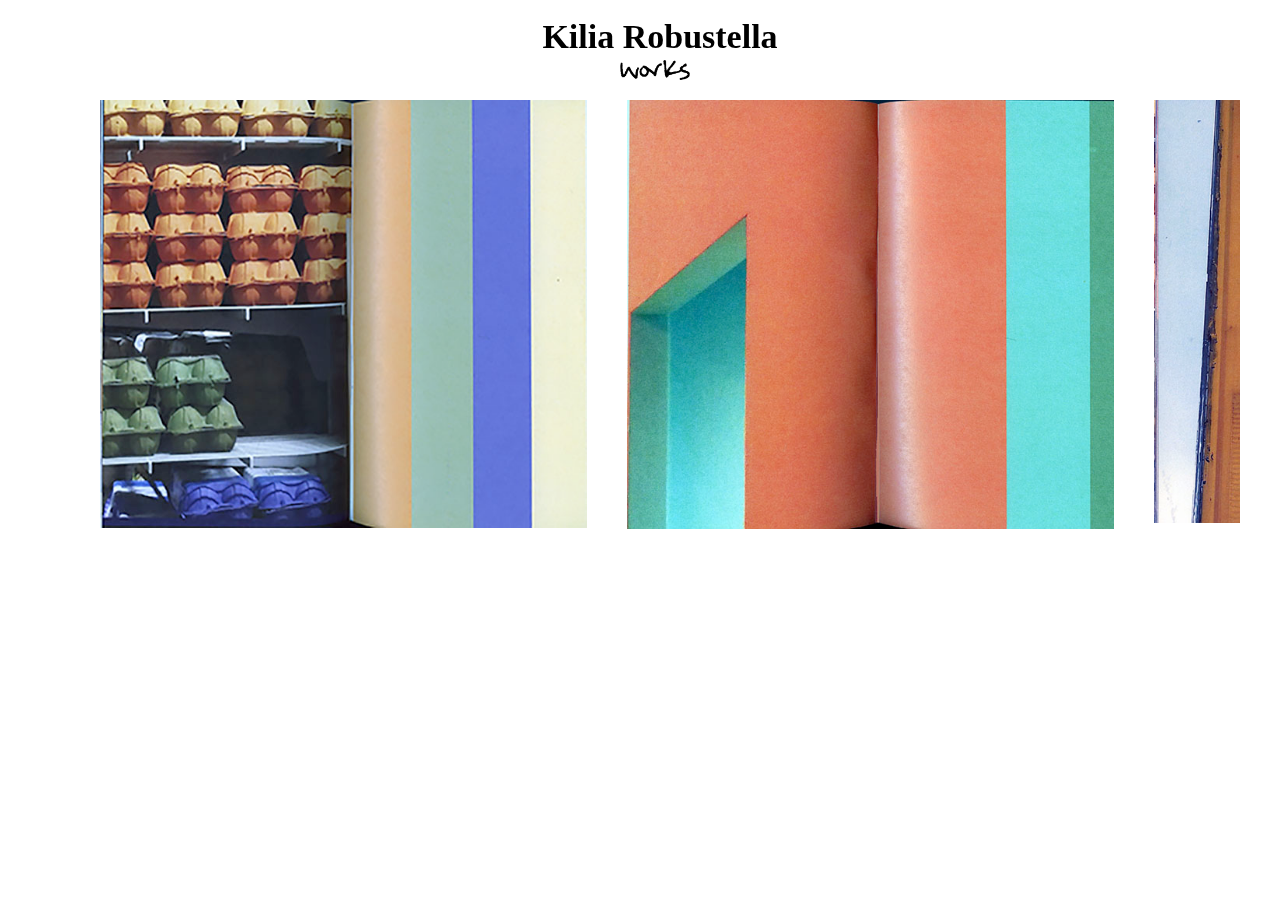
<file: colors/colors.html>
<!DOCTYPE html>
<html>

<head>
  <title> Kilia Robustella </title>

  <link rel="stylesheet" type="text/css" href="colors.css" />

</head>

<style>
html, body{
  cursor: url("images/purple.png"), auto;
}
</style>

<body>
  <div id="slider">
    <figure>
        <img src="images/colors1.jpg">
        <img src="images/colors2.jpg">
        <img src="images/colors3.jpg">
        <img src="images/colors4.jpg">
        <img src="images/colors5.jpg">

    </figure>
  </div>

  <div id="header">
    <h1>Kilia Robustella </h1>
    <img id="subtitle" class="works" src="images/works.png" onclick="window.location.href = '../Works/works.html';">
  </div>
</body>
</html>
</file>
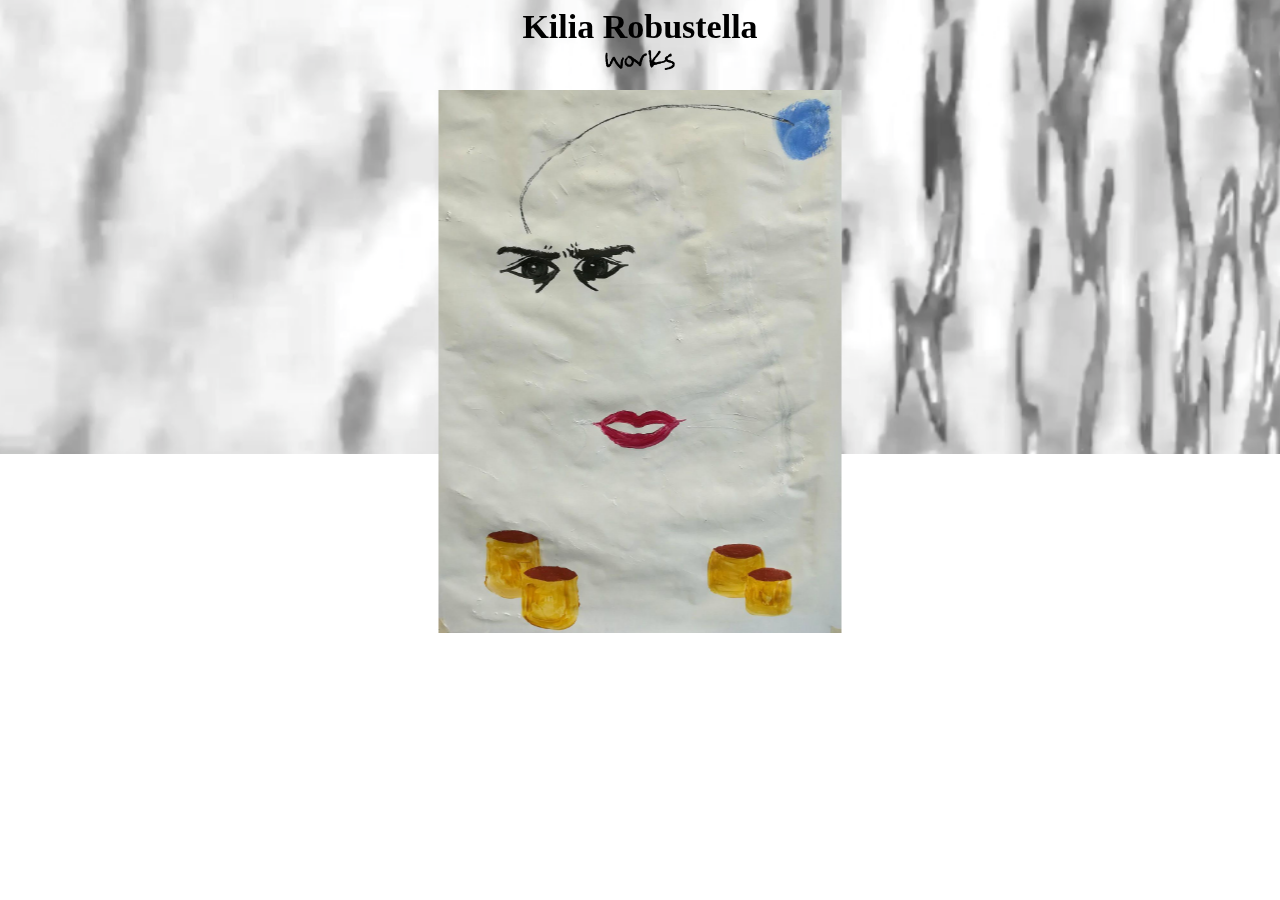
<file: PAINTING3/painting1.html>
<!DOCTYPE html>
<html>

<head>
  <title> Kilia Robustella </title>

  <link rel="stylesheet" type="text/css" href="paintings.css" />
  <script src="https://ajax.googleapis.com/ajax/libs/jquery/3.4.1/jquery.min.js"></script>
  <script type="text/javascript" src="../site.js"></script>

</head>

<style>
html, body{
  cursor: url("images/purple.png"), auto;
}
</style>

<body>
  <div class="painting">
    <img class="img-painting" src="images/painting1.png">
  </div>

  <div id="header">
    <h1>Kilia Robustella </h1>
    <img id="subtitle" class="works" src="images/works.png" onclick="window.location.href = '../Works/works.html';">
  </div>

</body>

</html>
</file>
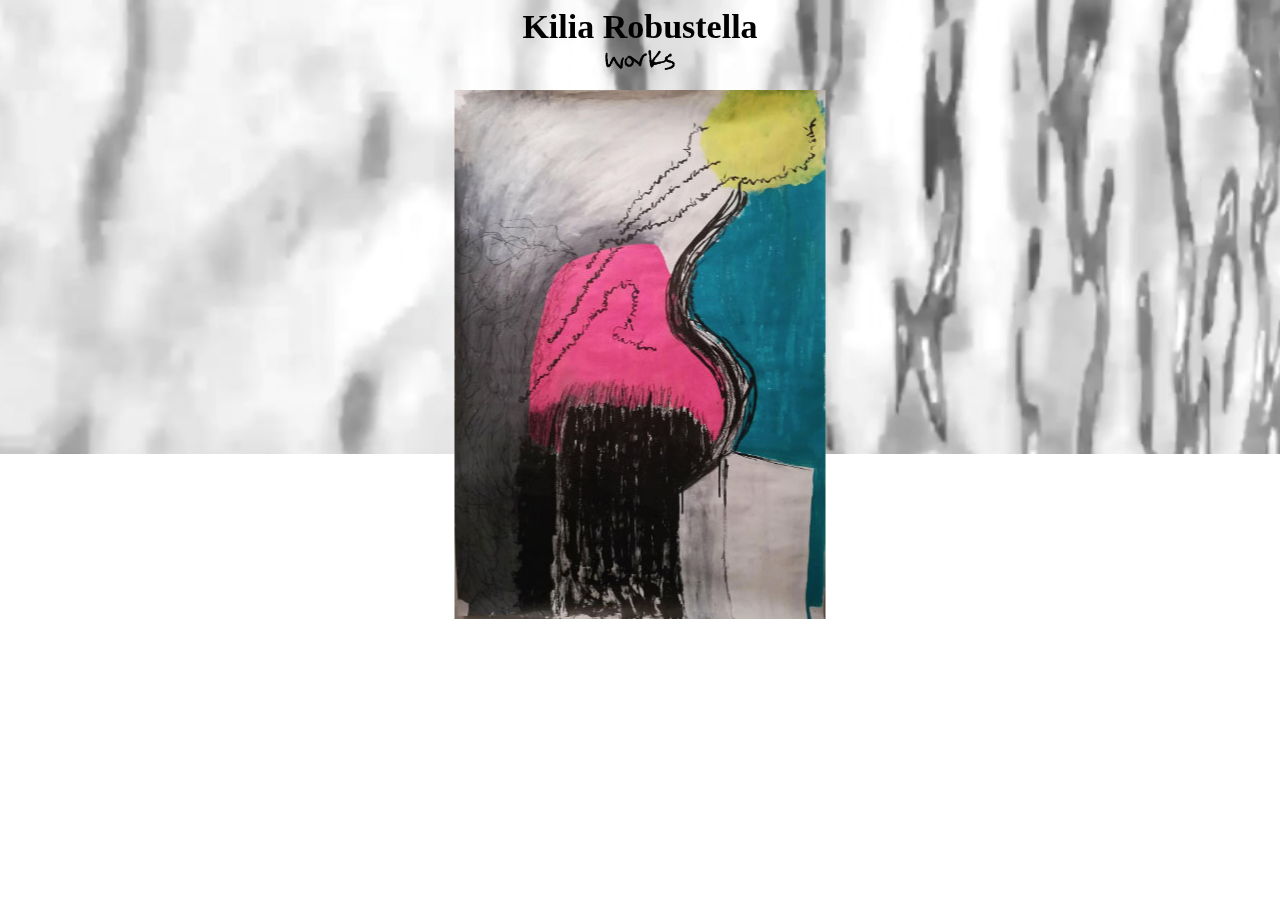
<file: PAINTING3/painting2.html>
<!DOCTYPE html>
<html>

<head>
  <title> Kilia Robustella </title>

  <link rel="stylesheet" type="text/css" href="paintings.css" />
  <script src="https://ajax.googleapis.com/ajax/libs/jquery/3.4.1/jquery.min.js"></script>
  <script type="text/javascript" src="../site.js"></script>
</head>

<style>
html, body{
  cursor: url("images/purple.png"), auto;
}
</style>

<body>
  <div class="painting">
    <img class="img-painting" src="images/painting2.jpg">
  </div>

  <div id="header">
    <h1>Kilia Robustella </h1>
    <img id="subtitle" class="works" src="images/works.png" onclick="window.location.href = '../Works/works.html';">
  </div>

</body>

</html>
</file>
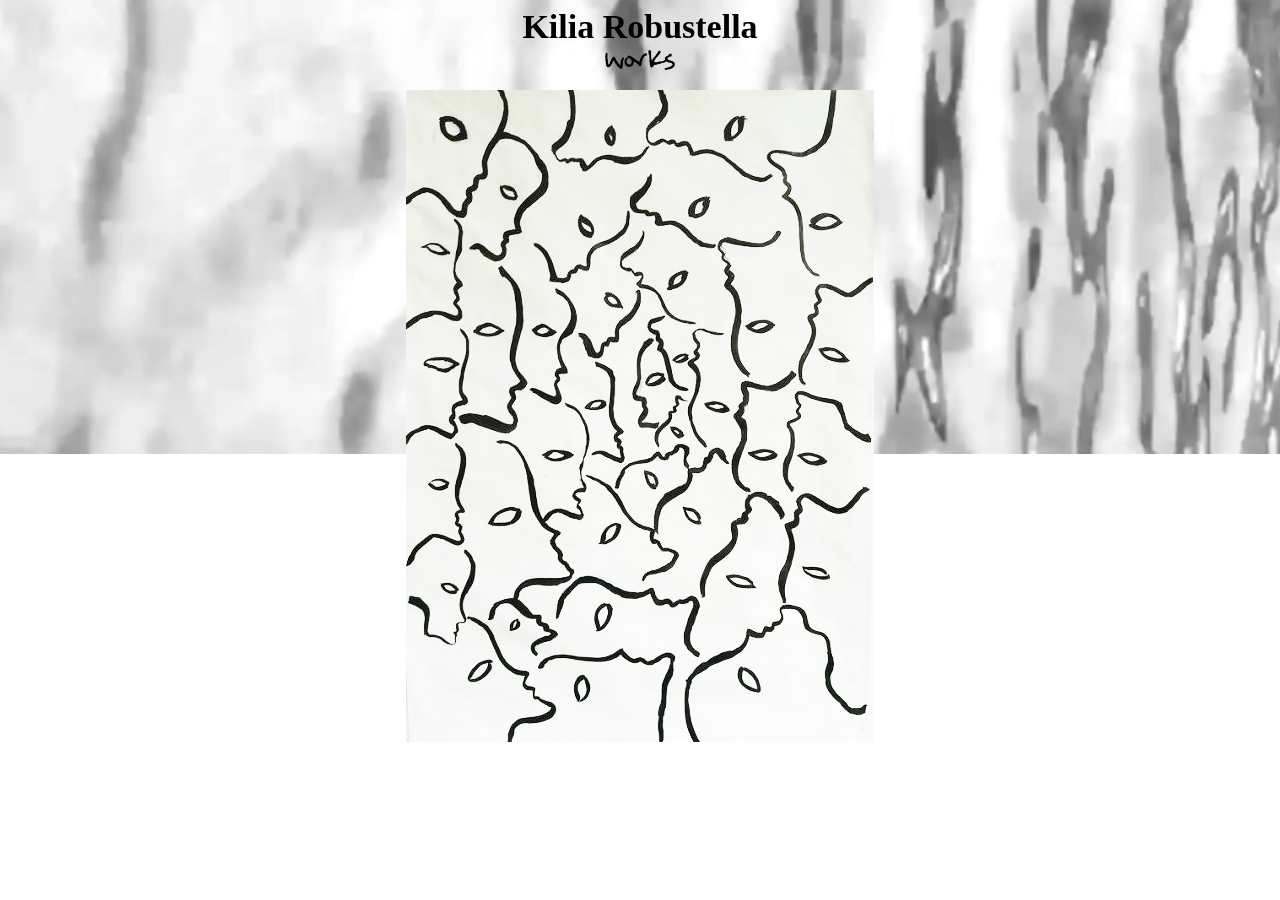
<file: PAINTING3/painting3.html>
<!DOCTYPE html>
<html>

<head>
  <title> Kilia Robustella </title>

  <link rel="stylesheet" type="text/css" href="paintings.css" />
  <script src="https://ajax.googleapis.com/ajax/libs/jquery/3.4.1/jquery.min.js"></script>
  <script type="text/javascript" src="../site.js"></script>

</head>

<style>
html, body{
  cursor: url("images/purple.png"), auto;
}
</style>

<body>
  <div class="painting">
    <img class="img-painting" src="images/painting3.png">
  </div>

  <div id="header">
    <h1>Kilia Robustella </h1>
    <img id="subtitle" class="works" src="images/works.png" onclick="window.location.href = '../Works/works.html';">
  </div>

</body>

</html>
</file>
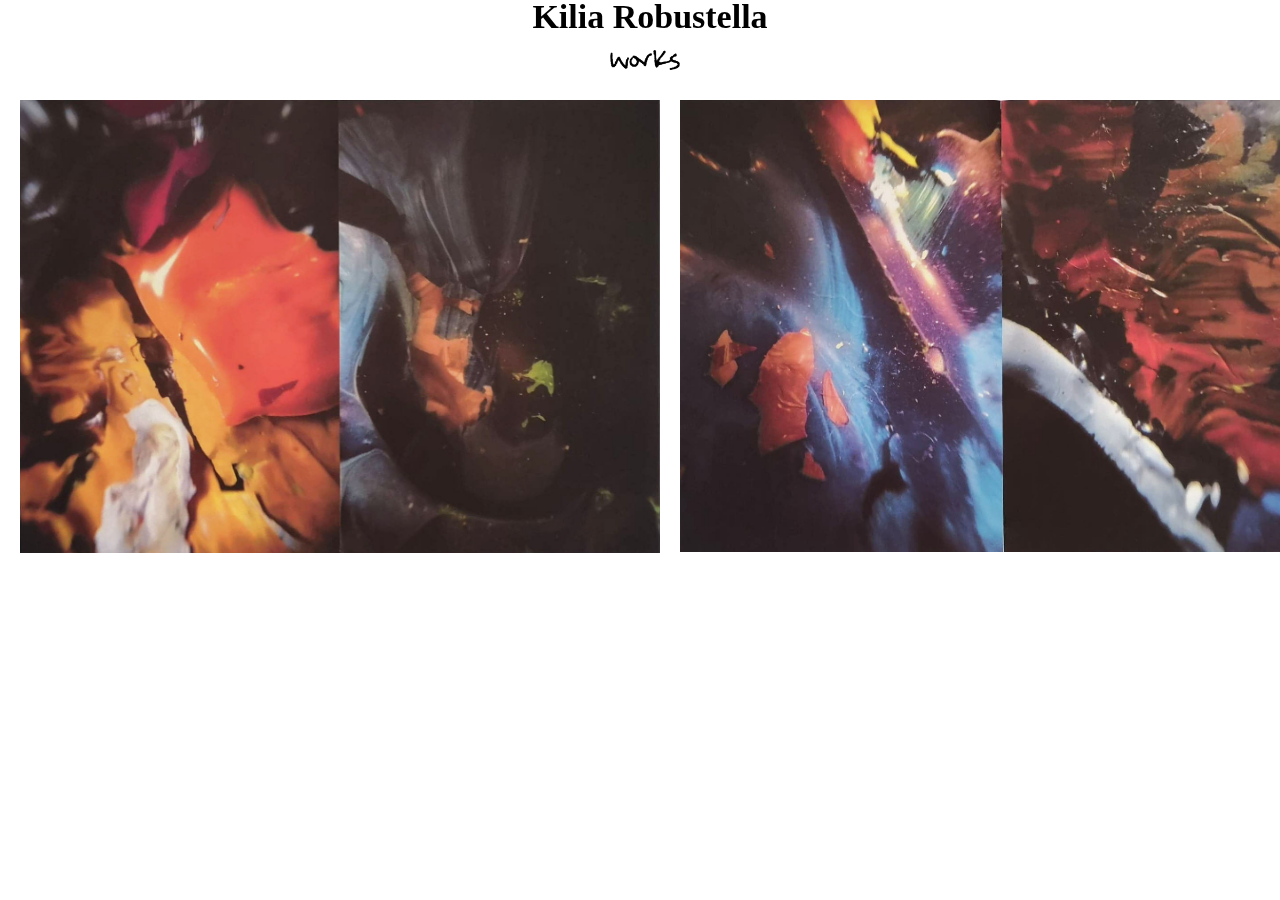
<file: PlayLab/playlab.html>
<!DOCTYPE html>
<html>

<head>
  <title> Kilia Robustella </title>

  <link rel="stylesheet" type="text/css" href="playlab.css" />

</head>

<style>
html, body{
  cursor: url("Images/purple.png"), auto;
}
</style>




<body>
  <div id="slider">
    <figure>
        <img src="Images/spread1.jpeg">
        <img src="Images/spread2.jpeg">
        <img src="Images/spread3.jpeg">

    </figure>
  </div>

  <div id="header">
    <h1>Kilia Robustella </h1>
    <img id="subtitle" class="works" src="Images/works.png" onclick="window.location.href = '../Works/works.html';">
  </div>
</body>
</html>
</file>
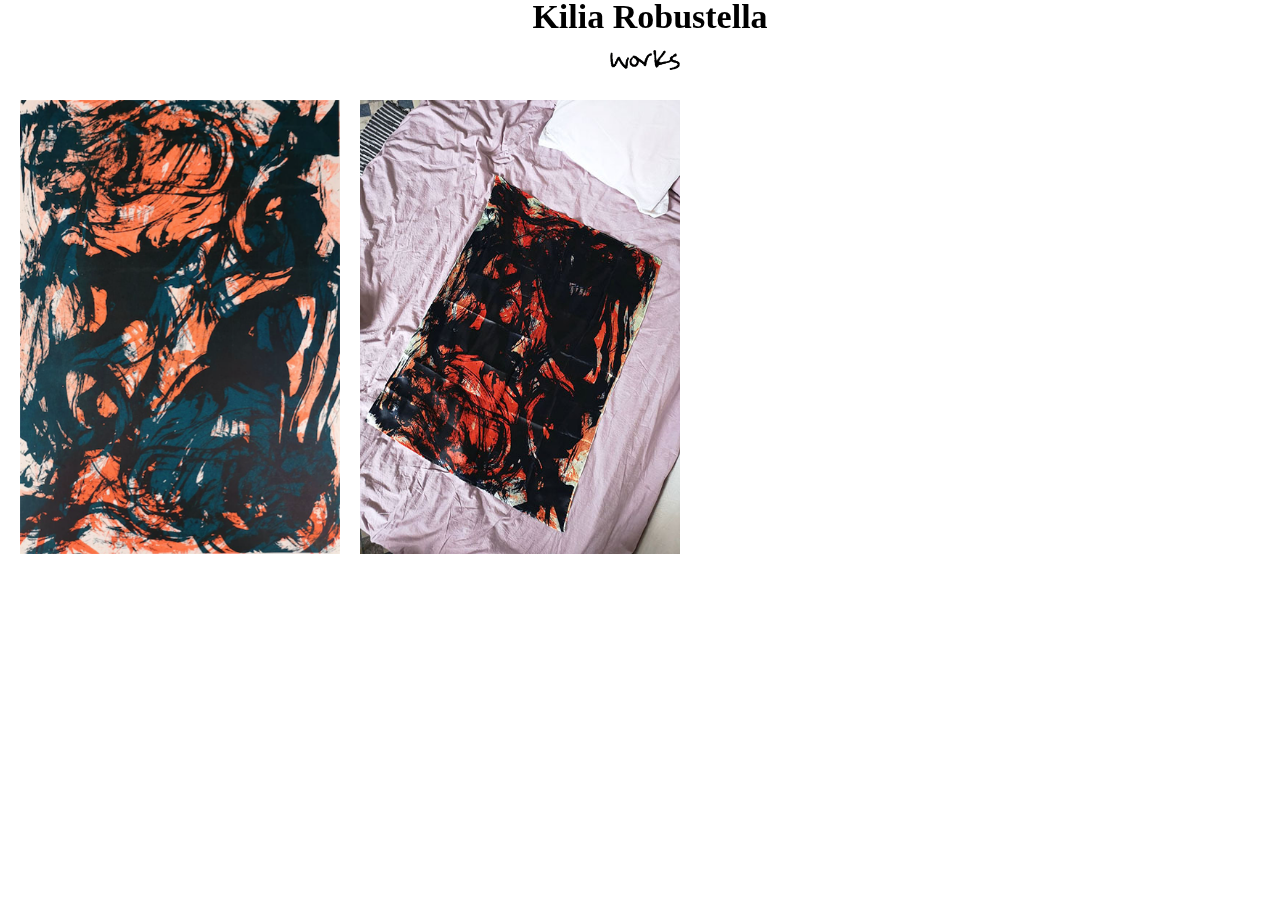
<file: riso/riso.html>
<!DOCTYPE html>
<html>

<head>
  <title> Kilia Robustella </title>

  <link rel="stylesheet" type="text/css" href="riso.css" />
  <script src="https://ajax.googleapis.com/ajax/libs/jquery/3.4.1/jquery.min.js"></script>
  <script type="text/javascript" src="../site.js"></script>
</head>

<style>
html, body{
  cursor: url("images/purple.png"), auto;
}
</style>

<body>
  <div id="slider">
    <figure>
        <img src="images/riso11.png">
        <img src="images/scarf11.jpg">
        <img src="images/riso3.png">
        <img src="images/scarf3.jpg">
        <img src="images/riso4.png">
        <img src="images/riso5.png">
        <img src="images/riso6.png">
        <img src="images/riso9.png">
        <img src="images/scarf9.jpg">
    </figure>
  </div>

  <div id="header">
    <h1>Kilia Robustella </h1>
    <img id="subtitle" class="works" src="images/works.png" onclick="window.location.href = '../Works/works.html';">
  </div>
</body>
</html>
</file>
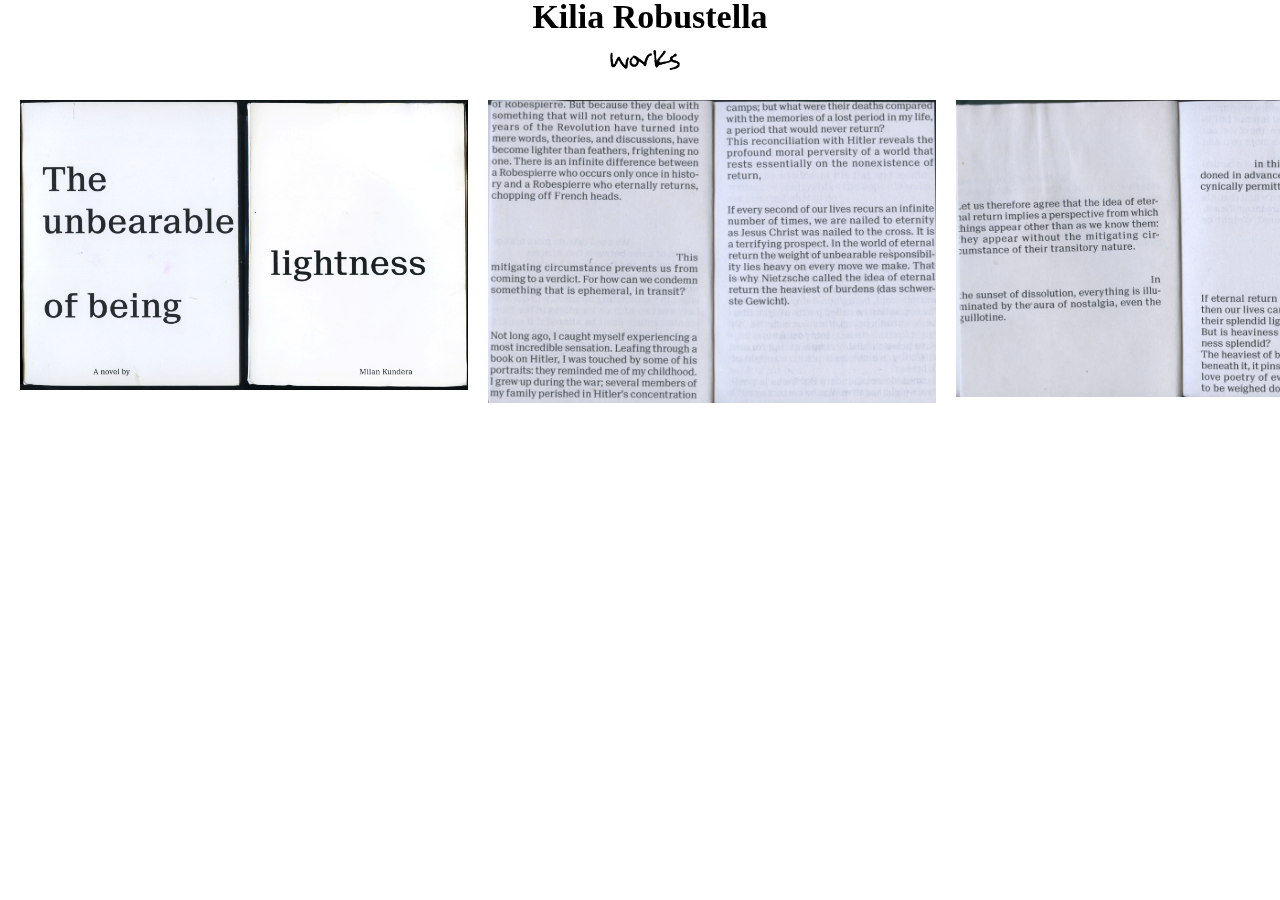
<file: TULOB/tulob.html>
<!DOCTYPE html>
<html>

<head>
  <title> Kilia Robustella </title>

  <link rel="stylesheet" type="text/css" href="tulob.css" />

</head>

<style>
html, body{
  cursor: url("images/purple.png"), auto;
}
</style>

<body>
  <div id="slider">
    <figure>
        <img src="images/tulobcover.jpg">
        <img src="images/tulob1.jpeg">
        <img src="images/tulob1a.jpeg">
        <img src="images/tulob2.jpeg">
        <img src="images/tulob2a.jpeg">
        <img src="images/tulob3.jpeg">
        <img src="images/tulob3a.jpeg">
        <img src="images/tulobspine.jpeg">

    </figure>
  </div>

  <div id="header">
    <h1>Kilia Robustella </h1>
    <img id="subtitle" class="works" src="images/works.png" onclick="window.location.href = '../Works/works.html';">
  </div>
</body>
</html>
</file>
<file: colors/colors.css>
* {
  margin: 0;
  padding: 20px;
}

* { cursor: url(images/purple.png), auto }
a:hover { cursor: url(images/yellow.png), auto }

body {
  background-color: white;
}

#header {
    z-index: 2;
    position: fixed;

    top: -20px;
    left: 0;

    width: 100vw;
    height: auto;

    font-size: 17px;
    font-family: 'cochin';
    line-height: 2em;
    color: black;
    font-weight: bold;
    text-align: center;
    cursor: url("images/purple.png");
}

#subtitle {
  position: absolute;
  width: 70px;
  top: 60px;
  left: 600px;
  cursor: url("../images/purple.png");
}

#subtitle:hover{
  cursor: url("../images/yellow.png");
}

#header:hover {
    cursor:url("images/yellow.png");
}

#slider {
    overflow: hidden;
}

#slider figure {
  position: relative;
  width: 280%;
  height: auto;
  margin: 0;
  left: 0;
  animation: 15s slider infinite;
}

#slider figure img {
  width: 15%;
  float: left;
}

@keyframes slider {
  0% {
    left: 0;
  }
  15% {
    left: 0;
  }
  35% {
    left:-70%;
  }
  55% {
    left:-100%;
  }
  65% {
    left:-100%;
  }
  90% {
    left:-150%;
  }
</file>
<file: PAINTING3/paintings.css>
* {
  margin: 0;
  padding: 0;
  border: 0;
  outline: 0;
}

* { cursor: url(images/purple.png), auto }
a:hover { cursor: url(images/yellow.png), auto }

body {
  background-image: url(../images/stillwater.png);
  background-repeat: no-repeat;
  background-size: 100%;
  background-position: center;
}

.painting {
  position: absolute;
  top: 90px;
  left: 50%;
  width: 100%;
  height: auto;
  transform: translateX(-50%);
}

.painting:hover {
  box-shadow: 0 0 20px #ccc;
}

.painting img {
  position: absolute;
  left: 50%;
  height: auto;
  margin-bottom: 2em;
  transform: translateX(-50%);
  transition: width .25s;
  cursor: zoom-in;
}
.painting img.zoomed-in {
  width: 800px !important;
  max-width: calc(100% - 2em);
  height: auto;
  cursor: zoom-out;
}

#header {
    z-index: 2;
    position: fixed;

    top: 10px;
    left: 0;

    width: 100vw;
    height: auto;

    font-size: 17px;
    font-family: 'cochin';
    line-height: 2em;
    color: black;
    font-weight: bold;
    text-align: center;
    cursor: url("images/purple.png");
}

#subtitle {
  position: absolute;
  width: 70px;
  top: 40px;
  left: 50%;
  transform: translateX(-50%);
  cursor: url("images/purple.png");
}

#subtitle:hover{
  cursor: url("images/yellow.png");
}

#header:hover {
    cursor:url("images/yellow.png");
}
</file>
<file: PlayLab/playlab.css>
* {
  margin: 0;
  padding: 10px;
}

* { cursor: url(Images/purple.png), auto }
a:hover { cursor: url(Images/yellow.png), auto }


#header {
    z-index: 2;
    position: fixed;

    top: -20px;
    left: 0;

    width: 100vw;
    height: auto;

    font-size: 17px;
    font-family: 'cochin';
    line-height: 2em;
    color: black;
    font-weight: bold;
    text-align: center;
    cursor: url("Images/purple.png");
}

#subtitle {
  position: absolute;
  width: 70px;
  top: 60px;
  left: 600px;

}



#header:hover {
    cursor:url("Images/yellow.png");
}

#slider {
    overflow: hidden;
}

#slider figure {
  position: fixed;
  width: 250%;
  height: auto;
  margin: 0;
  top: 80px;
  left: 0;
  animation: 15s slider infinite;
}

#slider figure img {
  width: 20%;
  float: left;
}

@keyframes slider {
  0% {
    left: 0;
  }

  55% {
    left: 0;
  }

  90% {
    left:-60%;
  }


}
</file>
<file: riso/riso.css>
* {
  margin: 0;
  padding: 10px;
}

* { cursor: url(images/purple.png), auto }
a:hover { cursor: url(images/yellow.png), auto }

#header {
    z-index: 2;
    position: fixed;

    top: -20px;
    left: 0;

    width: 100vw;
    height: auto;

    font-size: 17px;
    font-family: 'cochin';
    line-height: 2em;
    color: black;
    font-weight: bold;
    text-align: center;
    cursor: url("images/purple.png");
}

#subtitle {
  position: absolute;
  width: 70px;
  top: 60px;
  left: 600px;

}



#header:hover {
    cursor:url("images/yellow.png");
}

#slider {
    overflow: hidden;
}

#slider figure {
  position: fixed;
  width: 250%;
  height: auto;
  margin: 0;
  top: 80px;
  left: 0;
  animation: 20s slider infinite;
  white-space: nowrap;
}

#slider figure img {
  width: 10%;
  float: left;
  transition: height .25s;
}
#slider figure img.zoomed-in {
  width: auto !important;
  height: 800px !important;
  max-height: calc(100vh - 100px - 2em);
}

@keyframes slider {
  0% {
    left: 0;
  }
  15% {
    left: 0;
  }
  35% {
    left:-70%;
  }
  55% {
    left:-100%;
  }
  65% {
    left:-100%;
  }
  90% {
    left:-150%;
  }


}
</file>
<file: TULOB/tulob.css>
* {
  margin: 0;
  padding: 10px;
}

* { cursor: url(images/purple.png), auto }
a:hover { cursor: url(images/yellow.png), auto }


#header {
    z-index: 2;
    position: fixed;

    top: -20px;
    left: 0;

    width: 100vw;
    height: auto;

    font-size: 17px;
    font-family: 'cochin';
    line-height: 2em;
    color: black;
    font-weight: bold;
    text-align: center;
    cursor: url("images/purple.png");
}

#subtitle {
  position: absolute;
  width: 70px;
  top: 60px;
  left: 600px;

}



#header:hover {
    cursor:url("images/yellow.png");
}

#slider {
    overflow: hidden;
}

#slider figure {
  position: fixed;
  width: 350%;
  height: auto;
  margin: 0;
  top: 80px;
  left: 0;
  animation: 20s slider infinite;
}

#slider figure img {
  width: 10%;
  float: left;
}

@keyframes slider {
  0% {
    left: 0;
  }
  15% {
    left: 0;
  }
  30% {
    left:-50%;
  }
  45% {
    left:-75%;
  }
  60% {
    left:-100%;
  }
  75% {
    left:-120%;
  }
  90% {
    left:-150%;
  }

  10% {
    left:-100%;
  }


}
</file>
